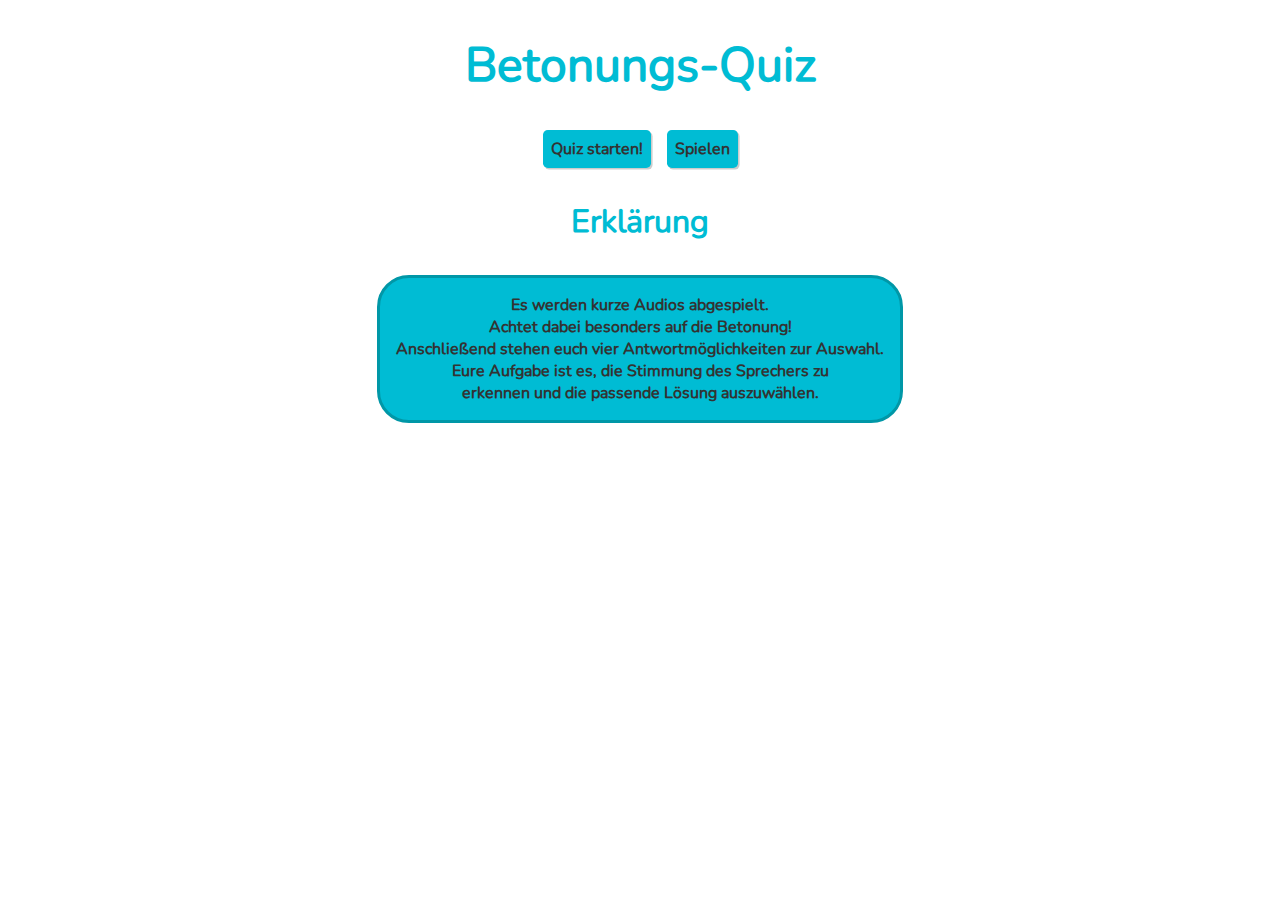
<file: index.html>
<!DOCTYPE html>
<html lang="de">
    <head>
        <meta charset="UTF-8" />
        <meta name="viewport" content="width=device-width" />
        <title>Betonungs-Quiz</title>
        <link rel="stylesheet" href="style.css">
        
    </head>
    <body>
        <header>
            <h1 class="centerd-text">Betonungs-Quiz</h1>
        </header>
        <main>
            <section id="buttons" class="centerd">
                <button id="quiz-start-button">Quiz starten!</button>
                <button id="play-button">Spielen</button>
            </section>
            <section id="info">
                <h3 class="centerd-text">Erklärung</h3>
                <div class="centerd">
                    <article class="centerd-text boxed">
                        Es werden kurze Audios abgespielt.<br>
                        Achtet dabei besonders auf die Betonung!<br>
                        Anschließend stehen euch vier Antwortmöglichkeiten zur Auswahl.<br>
                        Eure Aufgabe ist es, die Stimmung des Sprechers zu <br> erkennen und die passende Lösung auszuwählen.
                    </article>
                </div>
            </section>
        </main>
        <!-- Add credits -->
        <footer></footer>

        <!-- Scripts -->
        <script src="script.js"></script>
    </body>
</html>
</file>
<file: style.css>
:root {
    --background-color: #fff;
    --main-color: #00bcd4;
    --second-color: #0097a7;
    --text-color: #333;
    --positiv-color: #4caf50;
    --negativ-color: #f44336;
}

* {
    box-sizing: border-box;
    font-family: 'Nunito', sans-serif;
    font-weight: 1000;
    color: var(--text-color);

    /* debug */
    /* border: 1px solid red; */
}


/* Classes */
.centerd-text {
    text-align: center;
}

.centerd {
    display: flex;
    justify-content: center;
    align-items: center;
    gap: 1rem;
}

.boxed {
    border: .2rem solid var(--second-color);
    border-radius: 2rem;
    width: max-content;
    padding: 1rem;

    background-color: var(--main-color);
}


/* Objects */
button {
    border: 0px;
    font-size: 1rem;
    padding: 0.5rem;
    border-radius: .3rem;

    background-color: var(--main-color);
    box-shadow: .1rem .1rem rgba(0, 0, 0, 0.2);
}

h1 {
    font-size: 3rem;
    color: var(--main-color);
}

h3 {
    font-size: 2rem;
    color: var(--main-color);
}


/* Interaktiv */
button:hover {
    background-color: var(--second-color);
}


/* Fonts */
@font-face {
    font-family: 'Nunito';
    src: url('fonts/Nunito/Nunito-VariableFont_wght.ttf');
    font-weight: normal;
    font-style: normal;
}
</file>
